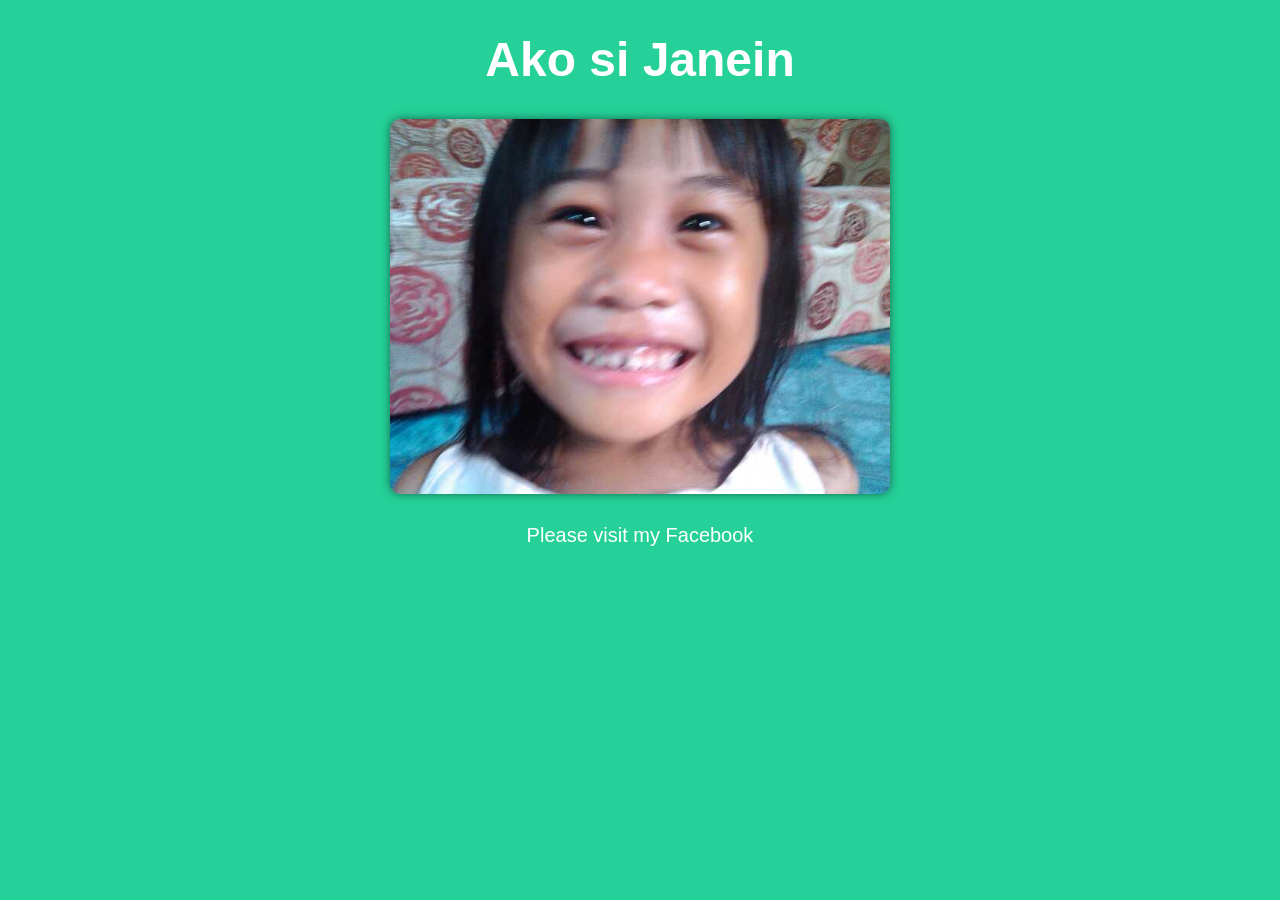
<file: index.html>
<!DOCTYPE html>
<html lang="en">
  <head>
    <meta charset="UTF-8" />
    <meta name="viewport" content="width=device-width, initial-scale=1.0" />

    <title>Ako si Janein</title>
    <link rel="stylesheet" href="style.css" />
  </head>
  <body>
    <h1 class="janein">Ako si Janein</h1>
    <a href="https://web.facebook.com/janein.gonzaga" target="_blank rel="noopener" ><img src="./janin.jpg" alt="gwapa ko" /></a>
    <a href="https://web.facebook.com/janein.gonzaga" target="_blank rel="noopener" class="facebook-site">Please visit my Facebook </a>
  </body>
</html>
</file>
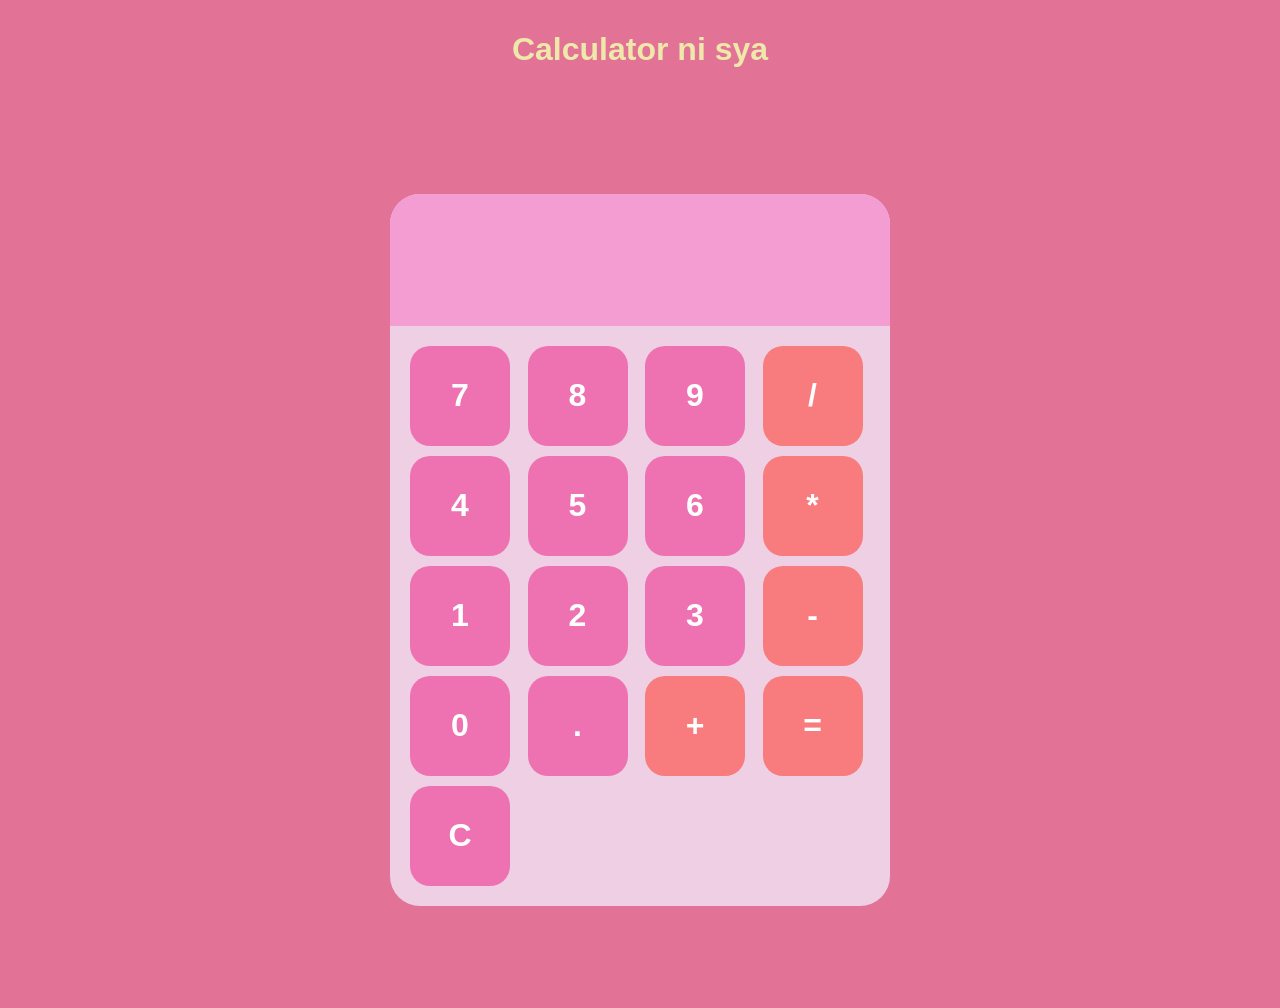
<file: calcu/index.html>
<!DOCTYPE html>
<html lang="en">
  <head>
    <meta charset="UTF-8" />
    <meta name="viewport" content="width=device-width, initial-scale=1.0" />
    <link rel="stylesheet" href="styles.css" type="text/css" />
    <title>Calculator</title>
  </head>
  <body>
    <h1>Calculator ni sya</h1>
    <div id="body">
      <div id="calculator">
        <input type="text" id="display" disabled />
        <div id="keys">
          <button type="button" onclick="appendToDisplay('7')">7</button>
          <button type="button" onclick="appendToDisplay('8')">8</button>
          <button type="button" onclick="appendToDisplay('9')">9</button>
          <button
            type="button"
            onclick="appendToDisplay('/')"
            class="operator-btn"
          >
            /
          </button>
          <button type="button" onclick="appendToDisplay('4')">4</button>
          <button type="button" onclick="appendToDisplay('5')">5</button>
          <button type="button" onclick="appendToDisplay('6')">6</button>
          <button
            type="button"
            onclick="appendToDisplay('*')"
            class="operator-btn"
          >
            *
          </button>
          <button type="button" onclick="appendToDisplay('1')">1</button>
          <button type="button" onclick="appendToDisplay('2')">2</button>
          <button type="button" onclick="appendToDisplay('3')">3</button>
          <button
            type="button"
            onclick="appendToDisplay('-')"
            class="operator-btn"
          >
            -
          </button>
          <button
            type="button"
            onclick="appendToDisplay('0')"
            onclick="clearError('0')"
          >
            0
          </button>
          <button type="button" onclick="appendToDisplay('.')">.</button>
          <button
            type="button"
            onclick="appendToDisplay('+')"
            class="operator-btn"
          >
            +
          </button>
          <button
            type="button"
            onclick="calculateResult('=')"
            class="operator-btn"
          >
            =
          </button>
          <button
            type="button"
            onclick="clearDisplay('C')"
            class="operator-clear"
          >
            C
          </button>
        </div>
      </div>
    </div>

    <script src="index.js"></script>
  </body>
</html>
</file>
<file: style.css>
* {
  font-family: arial, sans-serif;
}

h1 {
  display: flex;
  justify-content: center;

  font-size: 3em;
  color: white;
  transition: all 0.5s ease;
}

h1:hover {
  scale: 1.5;
}

body {
  background-color: rgb(37, 209, 152);
}

img {
  display: flex;
  width: 100%;
  height: auto;
  max-width: 500px;
  margin: 20px auto;
  border-radius: 10px;
  box-shadow: 0 0 10px rgba(0, 0, 0, 0.5);
  transition: all 0.3s ease;
}

img:hover {
  transform: scale(1.1);
}

.facebook-site {
  margin-top: 30px;
  display: flex;
  justify-content: center;
  font-size: 20px;
  text-decoration: inherit;
  color: white;
  transition: all 0.3s ease;
}

.facebook-site:hover {
  color: blue;
  scale: 1.2;
}
</file>
<file: calcu/styles.css>
body {
  background-color: #e27396;
}
h1 {
  font-family: Verdana, Geneva, Tahoma, sans-serif;
  text-align: center;
  color: palegoldenrod;
  padding: 10px;
  border: black;
}
#body {
  margin: 0;
  display: flex;
  justify-content: center;
  align-items: center;
  height: 100vh;
}
#calculator {
  font-family: comic-sans-serif;
  background-color: #efcfe3;
  border-radius: 30px;
  max-width: 500px;
  overflow: hidden;
}
#display {
  width: 100%;
  padding: 20px;
  font-size: 5rem;
  text-align: left;
  border: rgb(201, 82, 122);
  background-color: #f39dd2;
  color: white;
}
#keys {
  display: grid;
  grid-template-columns: repeat(4, 1fr);
  gap: 10px;
  padding: 20px;
}
button {
  width: 100px;
  height: 100px;
  border: none;
  border-radius: 20px;
  background-color: #e288;
  color: white;
  font-size: 2rem;
  font-weight: bold;
  cursor: pointer;
}
button:hover {
  background-color: hsla(330, 86%, 60%, 0.533);
}
button:active {
  background-color: hsla(330, 86%, 70%, 0.533);
}
.operator-btn {
  background-color: hsl(359, 90%, 73%);
}
.operator-btn:hover {
  background-color: hsl(359, 110%, 78%);
}
.operator-btn:active {
  background-color: hsl(359, 100%, 85%);
}
@media screen and (max-width: 600px) {
  #body {
    height: auto;
  }
  h1 {
    font-size: 25px;
    line-height: 50px;
  }
  #calculator {
    font-family: comic-sans-serif;
    background-color: #efcfe3;
    border-radius: 30px;
    max-width: 500px;
    overflow: hidden;
  }
  button {
    width: 80px;
    height: 80px;
    border: none;
    border-radius: px;
    background-color: #e288;
    color: white;
    font-size: 2rem;
    font-weight: bold;
    cursor: pointer;
  }
}
@media screen and (max-width: 400px) {
  #body {
    height: auto;
  }
  h1 {
    font-size: 25px;
    line-height: 50px;
  }
  #calculator {
    font-family: comic-sans-serif;
    background-color: #efcfe3;
    border-radius: 30px;
    max-width: 500px;
    overflow: hidden;
  }
  button {
    width: 60px;
    height: 60px;
    font-size: 25px;
  }
}
</file>
